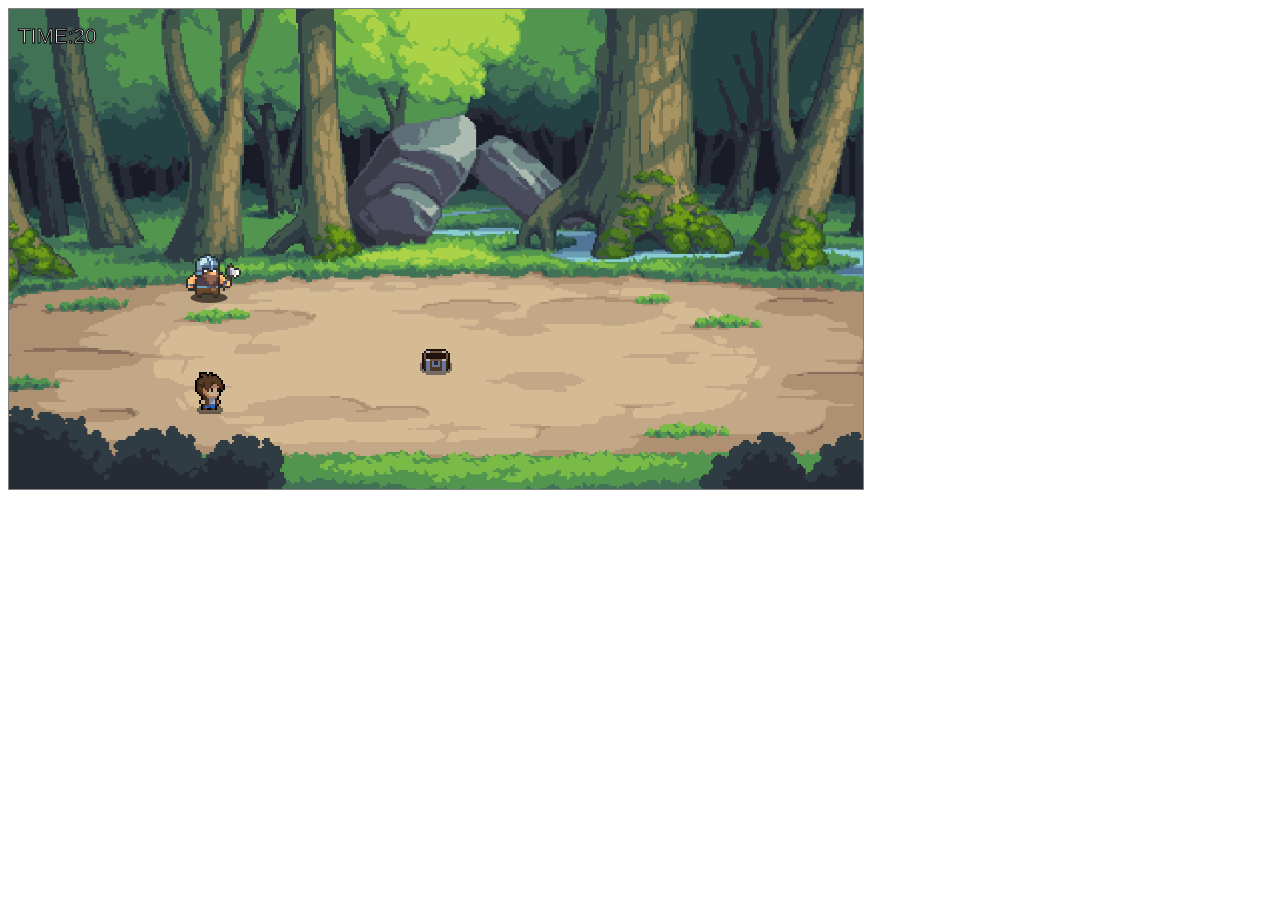
<file: Project.html>
<!DOCTYPE html>
<html>
<head>
    <title>Game!</title>
<!--    <link href="https://fonts.googleapis.com/css2?family=Press+Start+2P" rel="stylesheet">-->
    <style>
        body {
            font-family: "Press Start 2P", sans-serif;
        }
        #game-container {
            position: relative;
        }
        canvas, #counter, #game-start, #game-over {
            position: absolute;
            top: 0px;
            left: 0px;
        }
        canvas, #game-start, #game-over {
            border: 1px solid gray;
            width: 854px;
            height: 480px;
        }
        canvas {
            background: url(img/bg_forest2.png);
            background-size: cover;
        }
        #game-start, #game-over {
            background: rgba(1, 1, 1, 0.8);
        }
        #counter text {
            font-size: 130%;
            fill: white;
            stroke: black;
            stroke-width: 1px;
        }
        #game-start text {
            font-size: 150%;
            fill: white;
            text-anchor: middle;
        }
        #game-start #game-title {
            font-size: 400%;
            fill: url(#title-fill);
            stroke: black;
        }
        #game-over text {
            font-size: 120%;
            fill: url(#game-over-fill);
            text-anchor: middle;
        }
    </style>
</head>
<body>
<div id="game-container">
    <canvas width="854px" height="480px"></canvas>

    <svg xmlns="http://www.w3.org/2000/svg" id="counter">
        <text x="10" y="35">
            TIME:<tspan id="time-remaining">20</tspan>
        </text>
    </svg>

</div>

<script src="https://code.jquery.com/jquery-3.6.1.min.js"></script>
<script src="bounding_box.js"></script>
<script src="sprite.js"></script>
<script src="Character_Swordsman.js"></script>
<script src="Character_Berserker.js"></script>
<script src="Mob_Slime.js"></script>
<script src="Mob_Sprite.js"></script>
<script src="Mob_Bat.js"></script>
<script src="Mob_Shinigami.js"></script>
<script src="Attack.js"></script>
<script src="Item_Heart.js"></script>
<script src="Item_Chest.js"></script>
<script src="Item_Fire.js"></script>
<script src="Item_speed.js"></script>
<script>
    $(document).ready(function() {
        /* Get the canvas and 2D context */
        const cv = $("canvas").get(0);
        const context = cv.getContext("2d");

        const totalGameTime = 20;   // Total game time in seconds
        const itemMaxAge = 3000;     // The maximum age of the gems in milliseconds
        const trapMaxAge=4000;
        let gameStartTime = 0;      // The timestamp when the game starts
        let collectedGems = 0;      // The number of gems collected in the game

        /* Create the game area */
        const gameArea = BoundingBox(context, 245, -20, 400, 880);

        /* Create the sprites in the game */

        const player = Character_Berserker(context, 200, 260, gameArea); // The player
        const player2= Character_Swordsman(context,200,380,gameArea);
        [x,y]=gameArea.getPoints().topLeft;
        [a,b]=gameArea.getPoints().topRight;
        [c,d]=gameArea.getPoints().bottomRight;
        [e,h]=gameArea.getPoints().bottomLeft;

        const sounds = {

            collect: new Audio("music/collect.mp3"),

        };

        /* create mob in the game */
        let mobs = [];
        let mobNum = 0;
        let mobID = 0;
        const mobTime = Math.random()*7000;
        function spawnMob(){
            if(mobNum<=20){
                let choice = Math.floor(Math.random() * 4);
                if(choice === 0){
                    mobs[mobID] =  Mob_Bat(context, 700+Math.random()*100, 260+Math.random()*100, gameArea);
                    mobNum++;mobID++;
                }
                else if(choice === 1 ){
                    mobs[mobID] =  Mob_Sprite(context, 700+Math.random()*100, 260+Math.random()*100, gameArea);
                    mobNum++;mobID++;
                }
                else{
                    mobs[mobID] = Mob_Slime(context, 700+Math.random()*100, 260+Math.random()*100, gameArea);
                    //mobs[mobID] = Mob_Shinigami(context, 700+Math.random()*150, 260+Math.random()*150, gameArea);
                    mobNum++;mobID++;
                }
                if(mobNum === 19){
                    mobs[mobID] = Mob_Shinigami(context, 700+Math.random()*100, 260+Math.random()*100, gameArea);
                    mobNum++;mobID++;
                }
            }
            setTimeout(spawnMob,mobTime);
        }
        setTimeout(spawnMob,mobTime);


        /* create items in the game */
        const chest = Item_Chest(context, 427, 350, gameArea);
        //const attack = Attack(context, 427, 350, "green");        // The gem


        let items = [];
        let itemID = 0;
        let itemNub=0;
        const itemTime = Math.random()*9000;
        function spawnItem(){
                let choice =Math.floor(Math.random() * 3);
                if(choice === 0){
                    items[itemID] =  Item_Heart(context, Math.random()*800, 260+Math.random()*150, gameArea);

                    itemNub++;itemID++;
                }
                 else if(choice === 1){
                    items[itemID] =  Item_Fire(context, Math.random()*800, 260+Math.random()*150, gameArea);
                    itemNub++;itemID++;

                }
                else if(choice === 2){
                    items[itemID] =  Item_speed(context, Math.random()*800, 260+Math.random()*150, gameArea);
                    itemNub++;itemID++;

                }
                // else{
                //     items[itemID] = Mob_Slime(context, 700+Math.random()*150, 260+Math.random()*150, gameArea);
                //     items[itemID] = Mob_Shinigami(context, 700+Math.random()*150, 260+Math.random()*150, gameArea);
                //     itemNub++;itemID++;
                // }

            setTimeout(spawnItem,itemTime);
        }
        setTimeout(spawnItem,itemTime);

        /* The main processing of the game */
        function doFrame(now) {
            if (gameStartTime === 0) gameStartTime = now;

            /* Update the time remaining */
            const gameTimeSoFar = now - gameStartTime;
            const timeRemaining = Math.ceil((totalGameTime * 1000 - gameTimeSoFar) / 1000);
            $("#time-remaining").text(timeRemaining);


            /* Handle the game over situation here */
            // if(timeRemaining<=0)
            // {
            //     $("#final-gems").html(collectedGems);
            //     $("#game-over").show();
            //     sounds.background.pause();
            //     sounds.gameover.play();
            //     return;
            // }

            /* Update the sprites */
            //attack.update(now);
            player.update(now);
            chest.update(now);
            player2.update(now);
            for(let i = 0; i<mobs.length;i++){
                mobs[i].update(now);
            }
            for(let i = 0; i<itemNub;i++){
                items[i].update(now);
            }



            // Check
            for (let i=0;i<items.length;i++) {
                let x = items[i].getX();
                let y = items[i].getY();
                const box = player.getBoundingBox();
                if (box.isPointInBox(x, y)) {

                    if(items[i].name==="Heart")
                    {
                        sounds.collect.pause();
                        sounds.collect.load();
                        sounds.collect.play();
                        player.increaseLife();

                        items[i].hide();
                    }
                    else if(items[i].name==="Fire")
                    {
                       player.decreaseLife();
                        items[i].hide();
                    }
                    else if(items[i].name==="Speed")
                    {
                        player.increaseSpeed();
                        items[i].hide();
                    }


                    //heart.randomize(gameArea);
                }
            }
           //Dis
            for (let i=0;i<items.length;i++) {
                if(items[i].name==="Heart")
                {
                    if(items[i].getAge(now)>itemMaxAge)
                    {
                        items[i].hide();
                    }
                }
                else if(items[i].name==="Fire")
                {
                    if(items[i].getAge(now)>trapMaxAge)
                    {
                        items[i].hide();
                    }
                }
                else if(items[i].getAge(now)>itemMaxAge)
                {
                    items[i].hide();
                }

            }







            /* Clear the screen */
            context.clearRect(0, 0, cv.width, cv.height);

            /* Draw the sprites */
            //attack.draw();

            chest.draw();
            player.draw();
            player2.draw();
            for(let i = 0; i<mobs.length;i++){
                mobs[i].draw();
            }
            for(let i = 0; i<items.length;i++){
                items[i].draw(now);
            }



            /* Process the next frame */
            requestAnimationFrame(doFrame);
        };

        /* Handle the start of the game */

        /* Randomize the dir and move mob  */
        function movement(){
            for(let i = 0; i<mobNum;i++){
                let mobDir = Math.floor(Math.random() * 8);
                    if(mobDir>=5){
                        mobs[i].move(1);
                    }
                    else{
                        mobs[i].move(mobDir);
                    }
            }
            setTimeout(movement,1000+Math.random() * 500);
        }
        setTimeout(movement,1000+Math.random() * 500);

        /* spawn items */



        /* Handle the keydown of arrow keys and spacebar */
        $(document).on("keydown", function(event) {

            /* Handle the key down */
            switch(event.keyCode){
                case 37:player.move(1);break
                case 38:player.move(2);break;
                case 39:player.move(3);break;
                case 40:player.move(4);break;
                case 32:player.attack();break;
                case 65:player2.move(1);break;
                case 87:player2.move(2);break;
                case 68:player2.move(3);break;
                case 83:player2.move(4);break;
                case 75:player2.attack();break;
            }
         });

        /* Handle the keyup of arrow keys and spacebar */
        $(document).on("keyup", function(event) {
            /* Handle the key up */
            switch(event.keyCode){
                case 37:player.stop(1);break;
                case 38:player.stop(2);break;
                case 39:player.stop(3);break;
                case 40:player.stop(4);break;
                case 32:player.attackdone();break;
                case 65:player2.stop(1);break;
                case 87:player2.stop(2);break;
                case 68:player2.stop(3);break;
                case 83:player2.stop(4);break;
                case 75:player2.attackdone();break;

            }

        });

        // /* Start the game */
        requestAnimationFrame(doFrame);


    });

</script>
</body>
</html>
</file>
